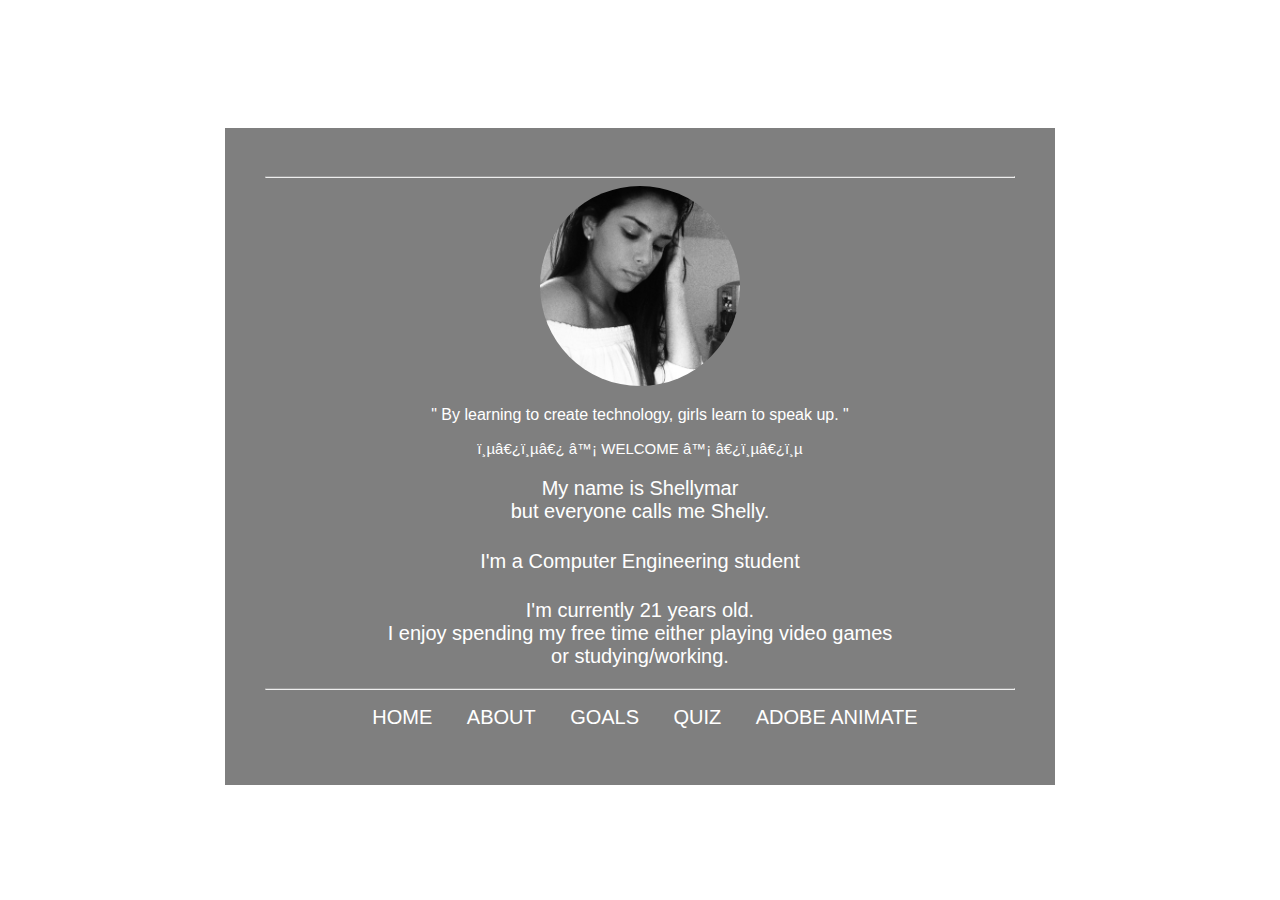
<file: index.html>
<!DOCTYPE html>
<html>
<head>
	<meta charset="utf-8> 
	<script src="https://use.fontawesome.com/d1341f9b7a.js"></script>
	<link rel="stylesheet" href="CSS file.css">
	<title>My First Webpage ~</title>
	
	
</head>
<body>
	<div class="first">
	<hr>
	<img src="mypicture.png" width="200" alt="" class= "first-img">
	<blockquote>" By learning to create technology, girls learn to speak up. "</blockquote>
	<h2>︵‿︵‿ ♡ WELCOME ♡ ‿︵‿︵</h2>
	<h3>My name is Shellymar <br> but everyone calls me Shelly.</h3>
	<h4>I'm a Computer Engineering student</h4>
	<p> I'm currently 21 years old. <br> I enjoy spending my free time either playing video games <br> or studying/working. </p>

<hr>
<nav>
<ul>
	<li><a href="HOME.html">HOME</a></li>
	<li><a href="ABOUT.html">ABOUT</a></li>
	<li><a href="GOALS.html">GOALS</a></li>
	<li><a href="QUIZ.html">QUIZ</a></li>
	<li><a href="ADOBE.html">ADOBE ANIMATE</a></li>

</ul>
</nav>

	</div>
</body>
</html>
</file>
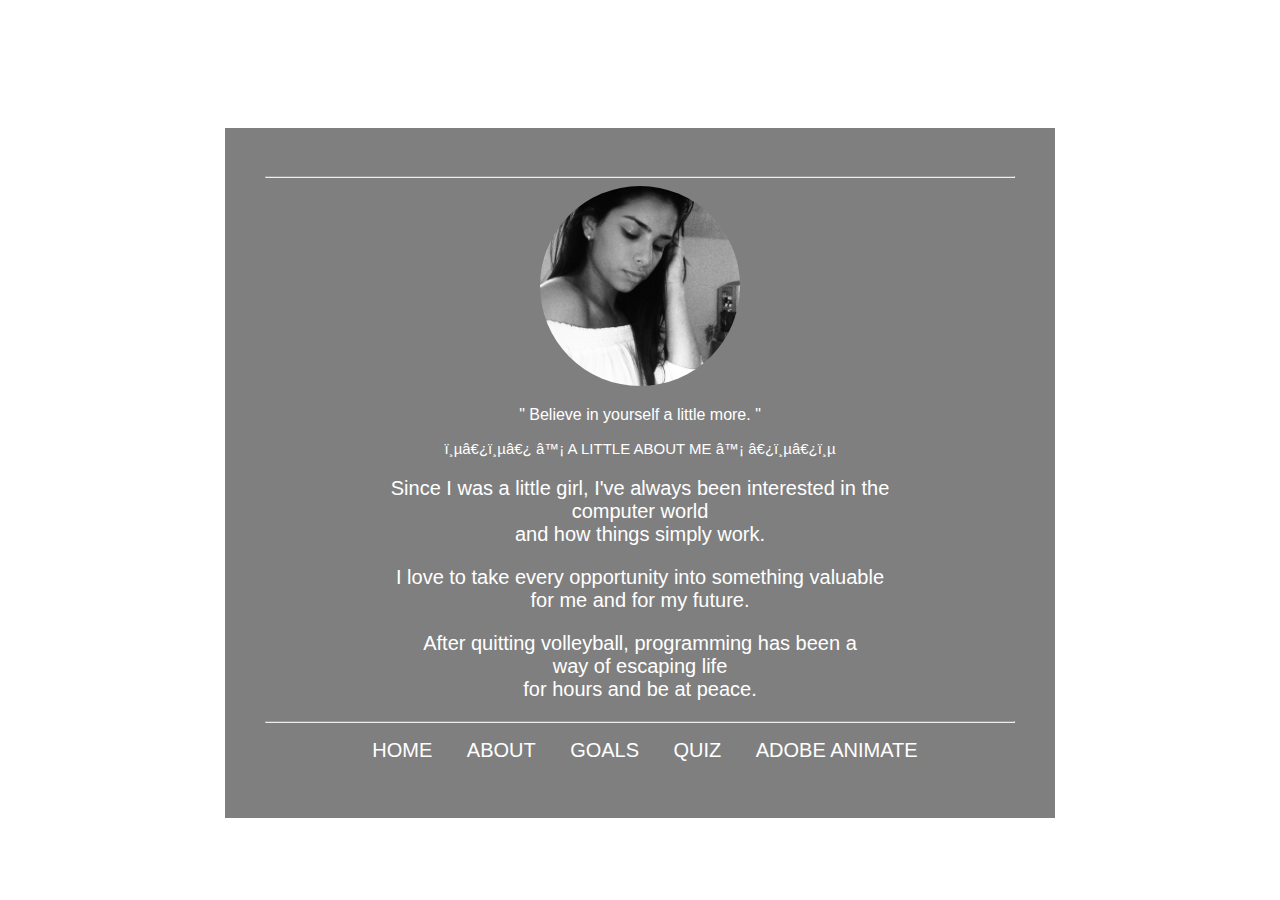
<file: ABOUT.html>
<!DOCTYPE html>
<html>
<head>
	<meta charset="utf-8> 
	<script src="https://use.fontawesome.com/d1341f9b7a.js"></script>
	<link rel="stylesheet" href="CSS file.css">
	<title>My First Webpage ~</title>
	
	
</head>
<body>
	<div class="first">
	<hr>
	<img src="mypicture.png" width="200" alt="" class= "first-img">
	<blockquote>" Believe in yourself a little more. "</blockquote>
	<h2>︵‿︵‿ ♡ A LITTLE ABOUT ME ♡ ‿︵‿︵</h2>
	<p> Since I was a little girl, I've always been interested in the <br> computer world <br> and how things simply work. </p>
	<p> I love to take every opportunity into something valuable <br> for me and for my future. <br> <p> After quitting volleyball, 
	programming has been a <br> way of escaping life <br> for hours and be at peace. </p>
<hr>
<nav>
<ul>
	<li><a href="index.html">HOME</a></li>
	<li><a href="ABOUT.html">ABOUT</a></li>
	<li><a href="GOALS.html">GOALS</a></li>
	<li><a href="QUIZ.html">QUIZ</a></li>
	<li><a href="ADOBE.html">ADOBE ANIMATE</a></li>
</ul>
</nav>

	</div>
</body>
</html>
</file>
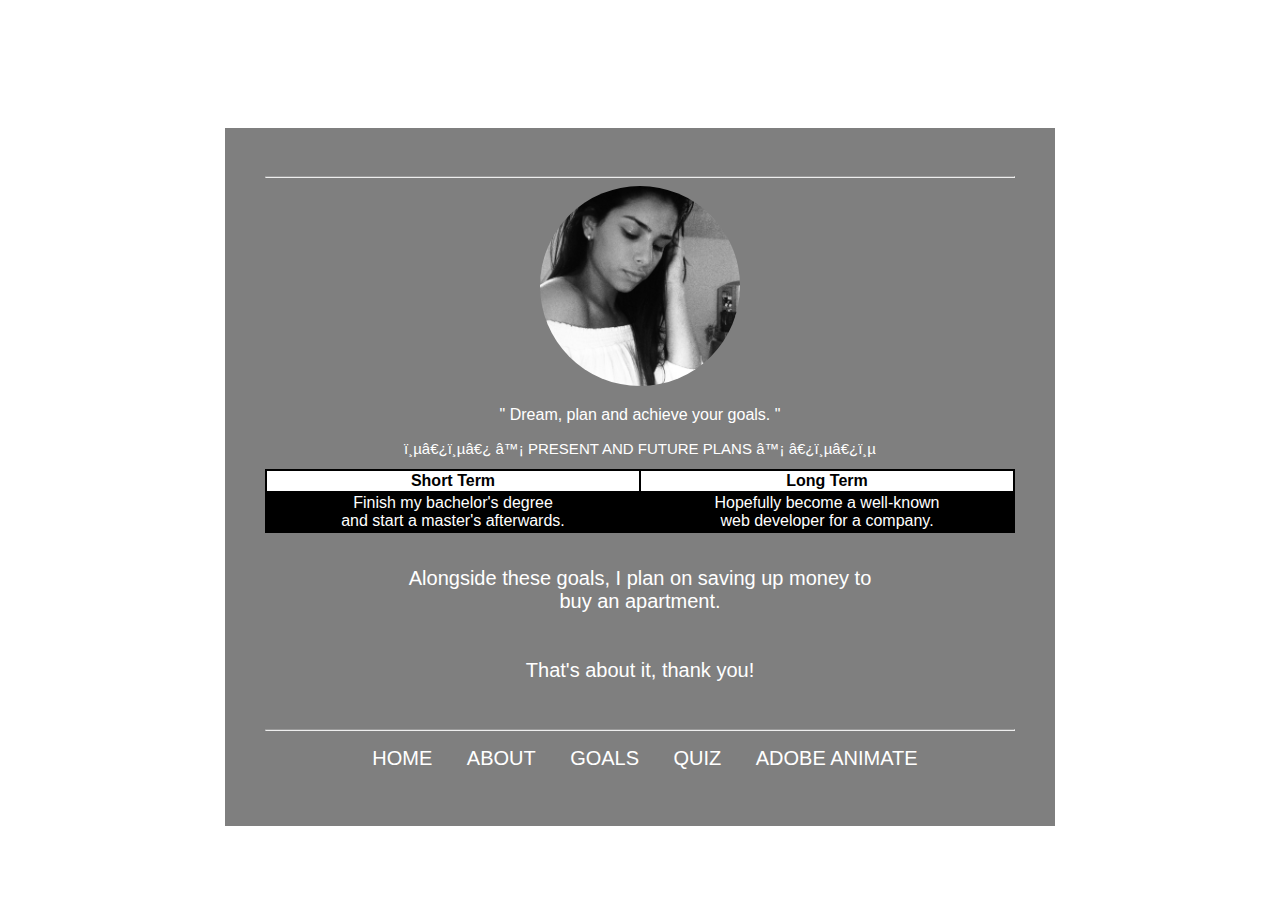
<file: GOALS.html>
<!DOCTYPE html>
<html>
<head>
	<meta charset="utf-8> 
	<script src="https://use.fontawesome.com/d1341f9b7a.js"></script>
	<link rel="stylesheet" href="CSS file.css">
	<title>My First Webpage ~</title>
	
	
</head>
<body>
	<div class="first">
<hr>
	<img src="mypicture.png" width="200" alt="" class= "first-img">
	<blockquote>" Dream, plan and achieve your goals. "</blockquote>
	<h2>︵‿︵‿ ♡ PRESENT AND FUTURE PLANS ♡ ‿︵‿︵</h2>
	
<table bgcolor="black" width= "750" > 
	<tr bgcolor="white"> 
	<td style="color:#000"
		<th width="100"> <b> Short Term</th>
	<td style="color:#000"
		<th width="100"> <b> Long Term</th>
	</tr> 
	<tr bg color="lightgrey" alight="center"> 
		<td>Finish my bachelor's degree  <br> and start a master's afterwards.</td>
		<td>Hopefully become a well-known <br> web developer for a company. </td> 
	</tr> 
</table>

	<h5> Alongside these goals, I plan on saving up money to <br> buy an apartment.	</h5>
	<h6> That's about it, thank you! </h6> 
<hr>
<nav>
<ul>
	<li><a href="index.html">HOME</a></li>
	<li><a href="ABOUT.html">ABOUT</a></li>
	<li><a href="GOALS.html">GOALS</a></li>
	<li><a href="QUIZ.html">QUIZ</a></li>
	<li><a href="ADOBE.html">ADOBE ANIMATE</a></li>
</ul>
</nav>

	</div>
</body>
</html>
</file>
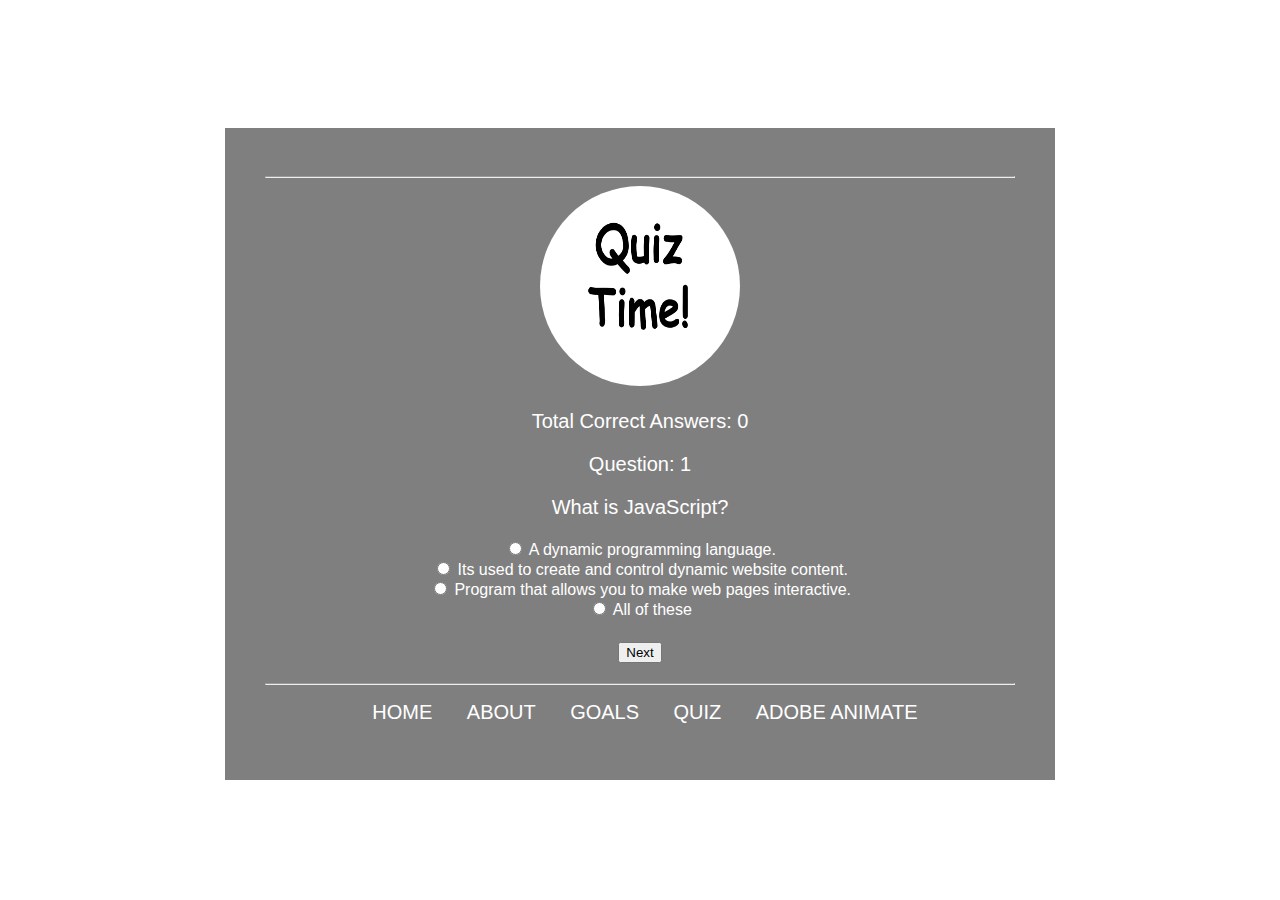
<file: QUIZ.html>
<!DOCTYPE html>
<html lang="en">
    <center>
        <head>
            <meta charset="utf-8> 
            <script src="https://use.fontawesome.com/d1341f9b7a.js"></script>
            <link rel="stylesheet" href="CSS file.css">
            <title>My First Webpage ~</title>
        </head>
<body class="bg">
<form>
<div class="first">
<div id="bk">
<hr>
<img src="question.png" width="200" alt="" class= "first-img">
<div id="results">
<p>Total Correct Answers: 0</p>
</div>

<form>
<div id="choices">
<p id='qNumber'>︵‿︵‿ ♡ QUESTION N ♡ ‿︵‿︵</p>
<p id="question">Question text should appear here</p>
<div id="b1">
<input type="radio" name="choices" id="A" value="choiceA" />
<label for="A" id="choice-A">Words</label>
</div>
<div id="b2">
<input type="radio" name="choices" id="B" value="choiceB" />
<label for="B" id="choice-B">Words</label>
</div>
<div id="b3">
<input type="radio" name="choices" id="C" value="choiceC" />
<label for="C" id="choice-C">Words</label>
</div>
<div id="b4">
<input type="radio" name="choices" id="D" value="choiceD" />
<label for="D" id="choice-D">Words</label>
</div>
</div>
<p><button onclick="next(event)" class="btn btn-primary">Next</button></p>
</form>

<hr>
    <nav>
        <ul>
            <li><a href="index.html">HOME</a></li>
            <li><a href="ABOUT.html">ABOUT</a></li>
            <li><a href="GOALS.html">GOALS</a></li>
            <li><a href="QUIZ.html">QUIZ</a></li>
            <li><a href="ADOBE.html">ADOBE ANIMATE</a></li>
        </ul>
        </nav>

</div>
</center>
</form>
<script type="text/javascript" src="file.js"></script>
</body>
</html
</file>
<file: CSS file.css>
body{
	margin:0;
	padding:0;
	background: url(http://45.media.tumblr.com/tumblr_m83x9eI2GX1qbhetko1_500.gif) no-repeat; 
	background-size:cover; 
}
.first{
	width:750px;
	background:rgba(0,0,0,0.5);
	padding:40px; 
	text-align: center; 
	margin: auto; 
	margin-top: 10%; 
	color: white; 
	font-family: 'Century Gothic', sans-serif; 
}
.first-img{
	border-radius:50%; 
	width:200px; 
	height:200px; 
}
.first h1{
	font-size:40px; 
	letter-spacing:4px;
	font-weight:100; 
} 
.first h2{ 
	font-size:15px;
	letter-spacing:0px; 
	font-weight:200;
}
.first h3{
	font-size:20px; 
	letter-spacing:0px;
	font-weight:100; 
}
.first h4{ 
	font-size:20px;
	letter-spacing:0px; 
	font-weight:200;
}
.first h5{ 
	font-size:20px;
	letter-spacing:0px; 
	font-weight:200;
}
.first h6{ 
	font-size:20px;
	letter-spacing:0px; 
	font-weight:200;
}
.first p{ 
	text-align:auto;
	font-size:20px;
	letter-spacing:0px; 
	font-weight:200;
}
nav ul li{
	list-style: none;
	display:inline-block;
	margin-right:30px;
}	
nav ul li a{
	text-decoration:none;
	color: #fff; 
	font-size: 20px;
}
</file>
